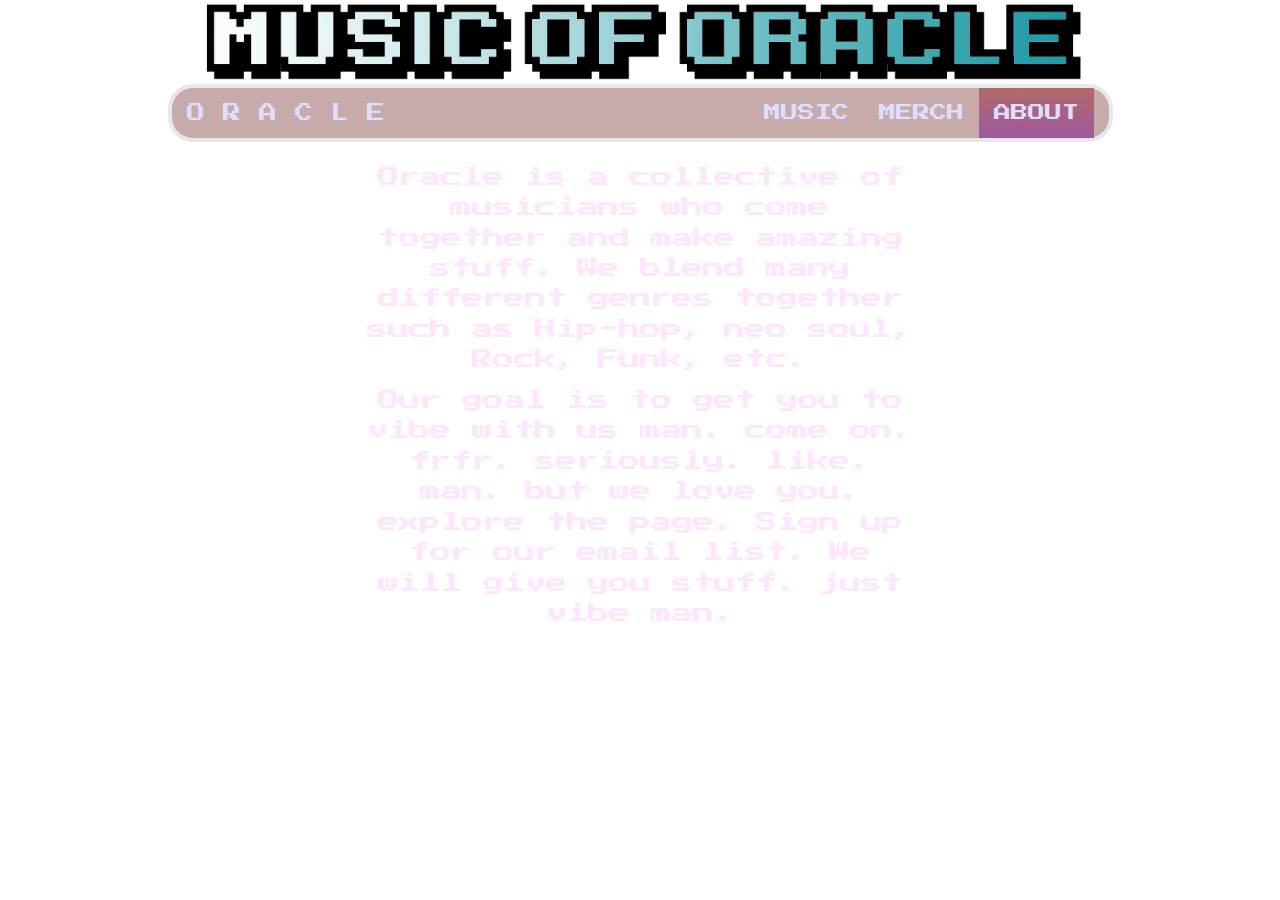
<file: about.html>
<!DOCTYPE html>
<html>
<head>
	<meta charset="utf-8" lang="en">
	<meta name="viewport" content="width=device-width, initial-scale=1">
	<!-- change the title to something related to your project -->
	<title>Music of Oracle</title>
	<link rel="stylesheet" href="css/bootstrap.css">
    <link rel="stylesheet" href="css/style.css">
    <script type="text/javascript" src="js/jquery-2.1.3.min.js"></script>
    <script type="text/javascript" src="js/bootstrap.min.js"></script>
    <link href='https://fonts.googleapis.com/css?family=Press+Start+2P' rel='stylesheet' type='text/css'>
</head>
<body>
<!-- this project uses 'bootstrap' - find out more about the features at getbootstrap.com -->

	<!-- container div, all website content -->
	<!-- there are 3 rows in the template, you can add as many as you like -->
	<div class="container">
	<!-- header row, all header content -->
		<header class="row">
							<!-- OLD NAV BAR IS LOCATED IN YOUR NOTES NICK -->
			<div class="col-md-12">
				<a href="index.html"><img src="images/oracleBanner.png" class="img-responsive"></a> 
			</div>

		</header>
												<!-- NAV TABS ALL IN HEADER -->
			<nav class="row">
				<div class="col-md-1"></div>
				<div class="col-md-10">
					<div id="custom-bootstrap-menu" class="navbar navbar-default " role="navigation">
				    <div class="container-fluid">
				        <div class="navbar-header"><a class="navbar-brand" href="index.html">O R A C L E</a>
				            <button type="button" class="navbar-toggle" data-toggle="collapse" data-target=".navbar-menubuilder"><span class="sr-only">Toggle navigation</span><span class="icon-bar"></span><span class="icon-bar"></span><span class="icon-bar"></span>
				            </button>
				        </div>
				        <div class="collapse navbar-collapse navbar-menubuilder">
				            <ul class="nav navbar-nav navbar-right">
				                <li role="presentation"><a href="music.html">MUSIC</a>
				                </li>
				                <li role="presentation"><a href="merch.html">MERCH</a>
				                </li>
				                <li role="presentation" class="active"><a href="about.html">ABOUT</a>
				                </li>
				            </ul>
				        </div>
				    </div>
				</div>
				</div>
				<div class="col-md-1"></div>
			</nav>
		<!-- section row, all primary content -->
		<section class="row">
			<div class="col-md-3"></div>
			<div class="col-md-6"></div>
			<div class="col-md-3"></div>
		</section> 

		<aside class="row">
			<div class="col-md-3"></div>
			<div class="col-md-6">
				<p>Oracle is a collective of musicians who come together and make amazing stuff. We blend many different genres together such as Hip-hop, neo soul, Rock, Funk, etc.</p>
				<p> Our goal is to get you to vibe with us man. come on. frfr. seriously. like. man. but we love you. explore the page. Sign up for our email list. We will give you stuff. just vibe man.</p>
			</div>
			<div class="col-md-3"></div>
		</aside>
		<!-- footer row, all footer content -->
		<footer class="row">
			<div class="col-md-4"></div>
			<div class="col-md-4"></div>
			<div class="col-md-4"></div>

		</footer>
	</div>
</body>
</html>
</file>
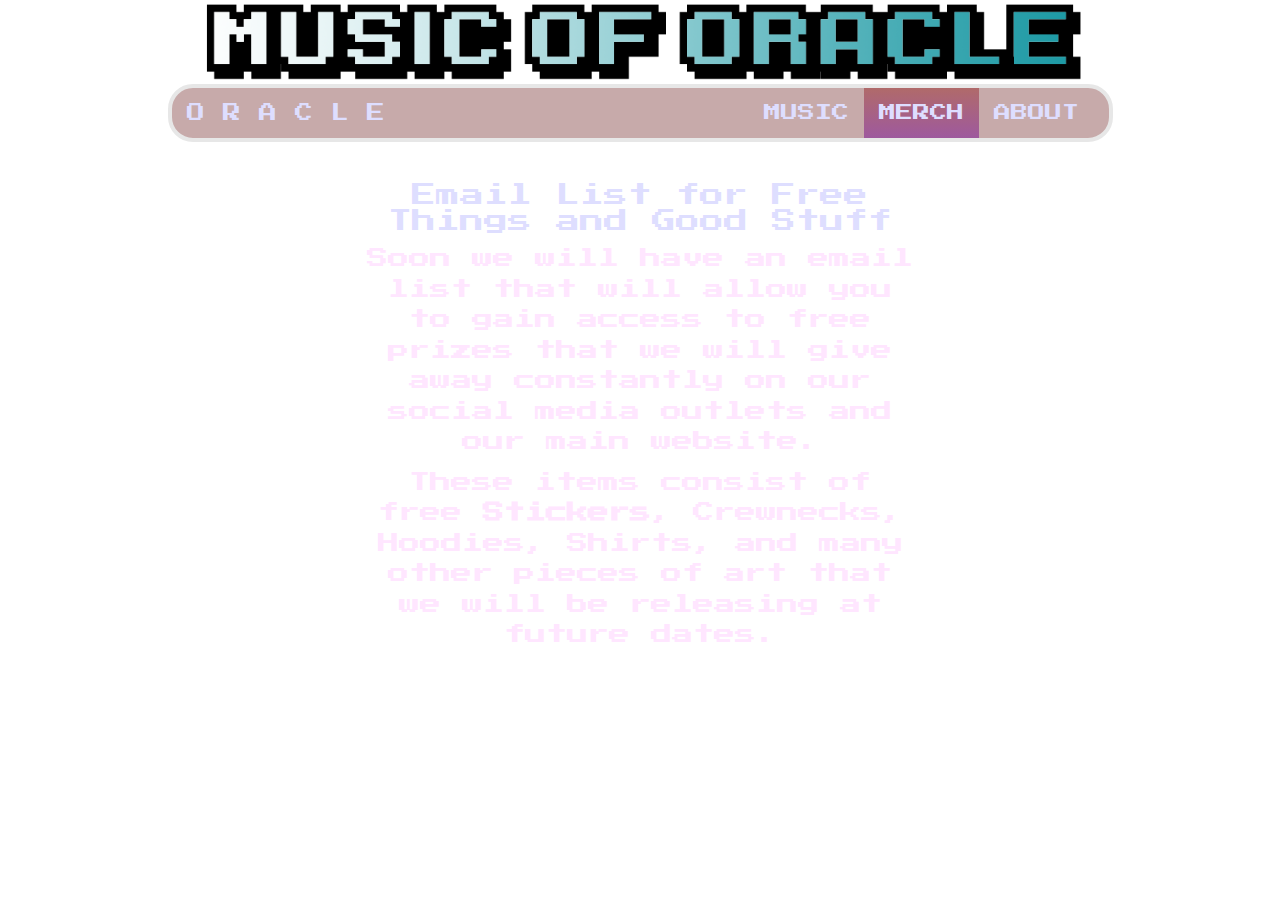
<file: merch.html>
<!DOCTYPE html>
<html>
<head>
	<meta charset="utf-8" lang="en">
	<meta name="viewport" content="width=device-width, initial-scale=1">
	<!-- change the title to something related to your project -->
	<title>Music of Oracle</title>
	<link rel="stylesheet" href="css/bootstrap.css">
    <link rel="stylesheet" href="css/style.css">
    <script type="text/javascript" src="js/jquery-2.1.3.min.js"></script>
    <script type="text/javascript" src="js/bootstrap.min.js"></script>
    <link href='https://fonts.googleapis.com/css?family=Press+Start+2P' rel='stylesheet' type='text/css'>
</head>
<body>
<!-- this project uses 'bootstrap' - find out more about the features at getbootstrap.com -->

	<!-- container div, all website content -->
	<!-- there are 3 rows in the template, you can add as many as you like -->
	<div class="container">
	<!-- header row, all header content -->
		<header class="row">
							<!-- OLD NAV BAR IS LOCATED IN YOUR NOTES NICK -->
			<div class="col-md-12">
				<a href="index.html"><img src="images/oracleBanner.png" class="img-responsive"></a> 
			</div>

		</header>
												<!-- NAV TABS ALL IN HEADER -->
			<nav class="row">
				<div class="col-md-1"></div>
				<div class="col-md-10">
					<div id="custom-bootstrap-menu" class="navbar navbar-default " role="navigation">
				    <div class="container-fluid">
				        <div class="navbar-header"><a class="navbar-brand" href="index.html">O R A C L E</a>
				            <button type="button" class="navbar-toggle" data-toggle="collapse" data-target=".navbar-menubuilder"><span class="sr-only">Toggle navigation</span><span class="icon-bar"></span><span class="icon-bar"></span><span class="icon-bar"></span>
				            </button>
				        </div>
				        <div class="collapse navbar-collapse navbar-menubuilder">
				            <ul class="nav navbar-nav navbar-right">
				                <li role="presentation"><a href="music.html">MUSIC</a>
				                </li>
				                <li role="presentation" class="active"><a href="merch.html">MERCH</a>
				                </li>
				                <li role="presentation"><a href="about.html">ABOUT</a>
				                </li>
				            </ul>
				        </div>
				    </div>
				</div>
				</div>
				<div class="col-md-1"></div>
			</nav>
		<!-- section row, all primary content -->
		<section class="row">
			<div class="col-md-3"></div>
			<div class="col-md-6">
				<h3>Email List for Free Things and Good Stuff</h3>
			</div>
			<div class="col-md-3"></div>
		</section> 
		<!-- aside row, all aside content-->
		<aside class="row">
			<div class="col-md-3"></div>
			<div class="col-md-6">
				<p>Soon we will have an email list that will allow you to gain access to free prizes that we will give away constantly on our social media outlets and our main website.</p>
				<p>These items consist of free <b>Stickers</b>, Crewnecks, Hoodies, Shirts, and many other pieces of art that we will be releasing at future dates. </p>
			</div>
			<div class="col-md-3"></div>
		</aside>
		<!-- footer row, all footer content -->
		<footer class="row">
			<div class="col-md-4"></div>
			<div class="col-md-4">
				<!-- form action="mail.php" method="POST">
					<p>Name:</p>
					<input type="name" name="name">
					<p>E-mail:</p>
					<input type="email" name="email">
					<br>
					<br>
					<input type="submit">
				</form> -->
			</div>
			<div class="col-md-4"></div>

		</footer>
	</div>
</body>
</html>
</file>
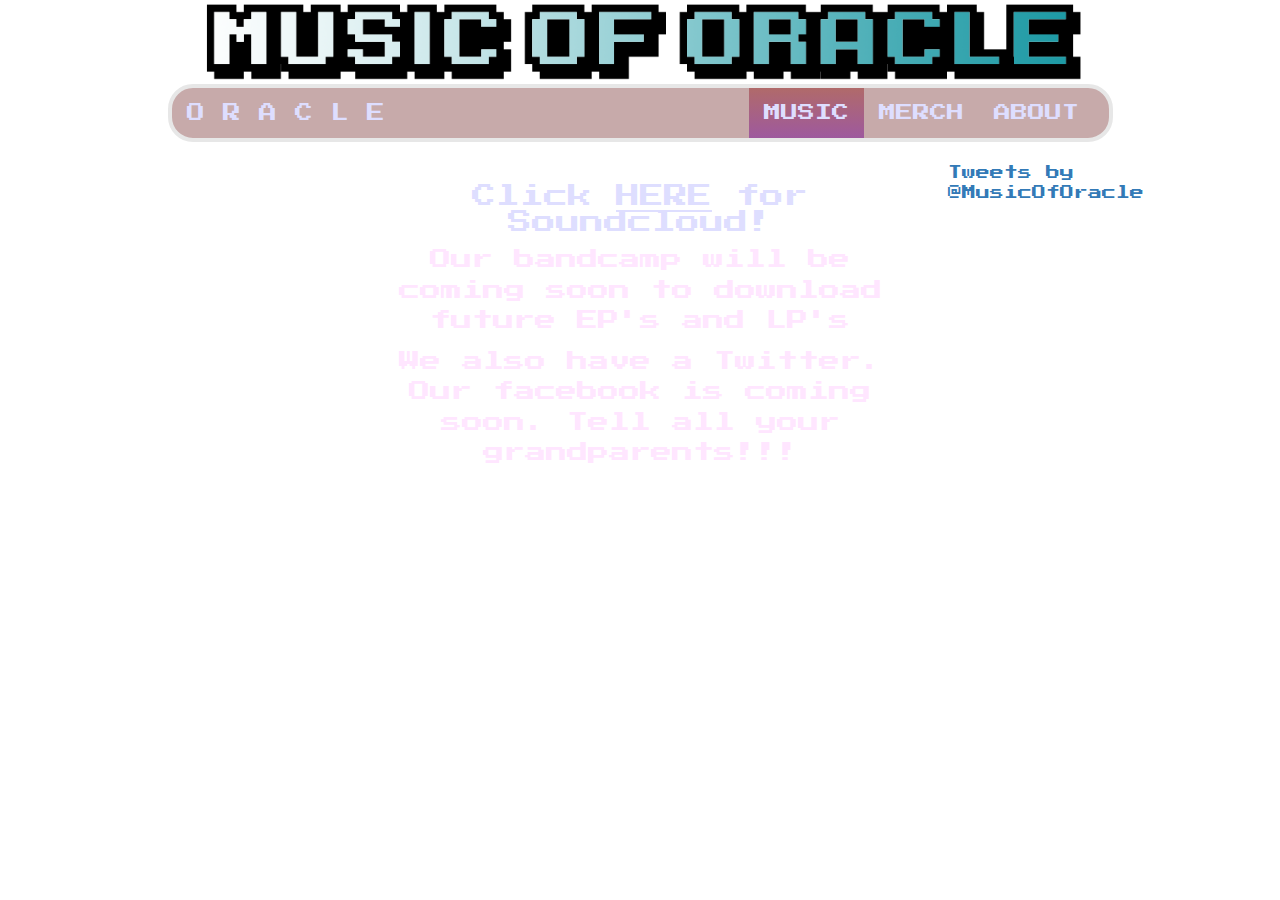
<file: music.html>
<!DOCTYPE html>
<html>
<head>
	<meta charset="utf-8" lang="en">
	<meta name="viewport" content="width=device-width, initial-scale=1">
	<!-- change the title to something related to your project -->
	<title>Music of Oracle</title>
	<link rel="stylesheet" href="css/bootstrap.css">
    <link rel="stylesheet" href="css/style.css">
    <script type="text/javascript" src="js/jquery-2.1.3.min.js"></script>
    <script type="text/javascript" src="js/bootstrap.min.js"></script>
    <link href='https://fonts.googleapis.com/css?family=Press+Start+2P' rel='stylesheet' type='text/css'>
</head>
<body>
<!-- this project uses 'bootstrap' - find out more about the features at getbootstrap.com -->

	<!-- container div, all website content -->
	<!-- there are 3 rows in the template, you can add as many as you like -->
	<div class="container">
	<!-- header row, all header content -->
		<header class="row">
							<!-- OLD NAV BAR IS LOCATED IN YOUR NOTES NICK -->
			<div class="col-md-12">
				<a href="index.html"><img src="images/oracleBanner.png" class="img-responsive"></a> 
			</div>

		</header>
												<!-- NAV TABS ALL IN HEADER -->
			<nav class="row">
				<div class="col-md-1"></div>
				<div class="col-md-10">
					<div id="custom-bootstrap-menu" class="navbar navbar-default " role="navigation">
				    <div class="container-fluid">
				        <div class="navbar-header"><a class="navbar-brand" href="index.html">O R A C L E</a>
				            <button type="button" class="navbar-toggle" data-toggle="collapse" data-target=".navbar-menubuilder"><span class="sr-only">Toggle navigation</span><span class="icon-bar"></span><span class="icon-bar"></span><span class="icon-bar"></span>
				            </button>
				        </div>
				        <div class="collapse navbar-collapse navbar-menubuilder">
				            <ul class="nav navbar-nav navbar-right">
				                <li role="presentation" class="active" ><a href="music.html">MUSIC</a>
				                </li>
				                <li role="presentation"><a href="merch.html">MERCH</a>
				                </li>
				                <li role="presentation"><a href="about.html">ABOUT</a>
				                </li>
				            </ul>
				        </div>
				    </div>
				</div>
				</div>
				<div class="col-md-1"></div>
			</nav>
		<!-- section row, all primary content -->
		<section class="row">
			<div class="col-md-3"></div>
			<div class="col-md-6"></div>
			<div class="col-md-3"></div>
		</section> 
		<aside class="row">
			<div class="col-md-3"></div>
			<div class="col-md-6">

				<a href="https://soundcloud.com/musicoforacle"> <h3>Click <u>HERE</u> for Soundcloud!</h3></a>
				<p>Our bandcamp will be coming soon to download future EP's and LP's</p>
				<p>We also have a Twitter. Our facebook is coming soon. Tell all your grandparents!!!</p>

				<iframe width="100%" height="166" scrolling="no" frameborder="no" src="https://w.soundcloud.com/player/?url=https%3A//api.soundcloud.com/tracks/223879910&amp;color=dedeff&amp;auto_play=false&amp;hide_related=false&amp;show_comments=true&amp;show_user=true&amp;show_reposts=false"></iframe>


			</div>
			<div class="col-md-3"><a class="twitter-timeline" href="https://twitter.com/MusicOfOracle" data-widget-id="654026296482095104">Tweets by @MusicOfOracle</a> <script>!function(d,s,id){var js,fjs=d.getElementsByTagName(s)[0],p=/^http:/.test(d.location)?'http':'https';if(!d.getElementById(id)){js=d.createElement(s);js.id=id;js.src=p+"://platform.twitter.com/widgets.js";fjs.parentNode.insertBefore(js,fjs);}}(document,"script","twitter-wjs");</script>
			</div>
		</aside>
		<!-- footer row, all footer content -->
		<footer class="row">
			<div class="col-md-3"></div>
			<div class="col-md-6"></div>
			<div class="col-md-3"></div>

		</footer>
	</div>
</body>
</html>
</file>
<file: css/style.css>
@font-face {
font-family: 'PressStart';
  font-style: normal;
  font-weight: 400;
  src: local('Press Start 2P'), local('PressStart2P-Regular'), url(http://themes.googleusercontent.com/static/fonts/pressstart2p/v2/8Lg6LX8-ntOHUQnvQ0E7o3dD2UuwsmbX3BOp4SL_VwM.woff) format('woff');
}




body {
    background-image: url(http://33.media.tumblr.com/151402cdcf6c2d6c0e3da0a42fd28a75/tumblr_n01bvoslYr1six59bo1_400.gif);
    background-attachment: fixed;
    /*background-size: cover;*/
    /*width: 1080px*/
    /*background-repeat: no-repeat;*/
    font-family: 'Press Start 2P';


}

/*.nav, .nav-tabs > li.active > a, .nav-tabs > li.active > a:hover,
                        .nav-tabs > li.active > a:focus, .nav-tabs > li > a {
                            border: none;
                            color: #CCA3CC;
                        }



.nav a:hover {
    color: black;
}
.nav{
    border:1px solid #ccc;
    border-width:1px 0;
    list-style:none;
    margin:0;
    padding:0;
    text-align:center;
}
.nav li{
    display:inline;
    color: #FFFFFF;
}
.nav a{
    display:inline-block;
    padding:10px;
}*/

h3 {
    text-align: center;
    color: #DEDEFF;
    font-family: 'Press Start 2P';
}
h2 {
    text-align: center;
    color: #DEDEFF;
    font-family: 'Press Start 2P';

}

p {
    text-align: center;
    color: #FFE6FF;
    font-size: 16pt;
    font-family: 'Press Start 2P';
}

h5 {
    color: #DEDEFF;
    font-family: 'Press Start 2P';
}



.fade{
    opacity:0.5;
   }

.fade:hover {    
    opacity:1;
/*    background:#53a7ea;*/
}


.emailtxt {
    text-align: left;
}

form {
    text-align: center;
}






/*CODE FOR NAVBAR CUSTOMIZATION BELOW*/

#custom-bootstrap-menu.navbar-default .navbar-brand {
    color: rgba(222, 222, 255, 1);
}
#custom-bootstrap-menu.navbar-default {
    font-size: 17px;
    background-color: rgba(128, 61, 61, 0.44);
    border-width: 4px;
    border-radius: 25px;
}
#custom-bootstrap-menu.navbar-default .navbar-nav>li>a {
    color: rgba(222, 222, 255, 1);
    background-color: rgba(222, 222, 255, 0);
    background: -webkit-linear-gradient(top, rgba(248, 248, 248, 0) 0%, rgba(222, 222, 255, 0) 100%);
    background: linear-gradient(to bottom, rgba(248, 248, 248, 0) 0%, rgba(222, 222, 255, 0) 100%);
}
#custom-bootstrap-menu.navbar-default .navbar-nav>li>a:hover,
#custom-bootstrap-menu.navbar-default .navbar-nav>li>a:focus {
    color: rgba(222, 222, 255, 1);
    background-color: rgba(123, 123, 176, 1);
}
#custom-bootstrap-menu.navbar-default .navbar-nav>.active>a,
#custom-bootstrap-menu.navbar-default .navbar-nav>.active>a:hover,
#custom-bootstrap-menu.navbar-default .navbar-nav>.active>a:focus {
    color: rgba(222, 222, 255, 1);
    background-color: rgba(158, 89, 158, 1);
    background: -webkit-linear-gradient(top, rgba(176, 106, 106, 1) 0%, rgba(158, 89, 158, 1) 100%);
    background: linear-gradient(to bottom, rgba(176, 106, 106, 1) 0%, rgba(158, 89, 158, 1) 100%);
}
#custom-bootstrap-menu.navbar-default .navbar-toggle {
    border-color: #9e599e;
}
#custom-bootstrap-menu.navbar-default .navbar-toggle:hover,
#custom-bootstrap-menu.navbar-default .navbar-toggle:focus {
    background-color: #9e599e;
}
#custom-bootstrap-menu.navbar-default .navbar-toggle .icon-bar {
    background-color: #9e599e;
}
#custom-bootstrap-menu.navbar-default .navbar-toggle:hover .icon-bar,
#custom-bootstrap-menu.navbar-default .navbar-toggle:focus .icon-bar {
    background-color: #803d3d;
}
</file>
